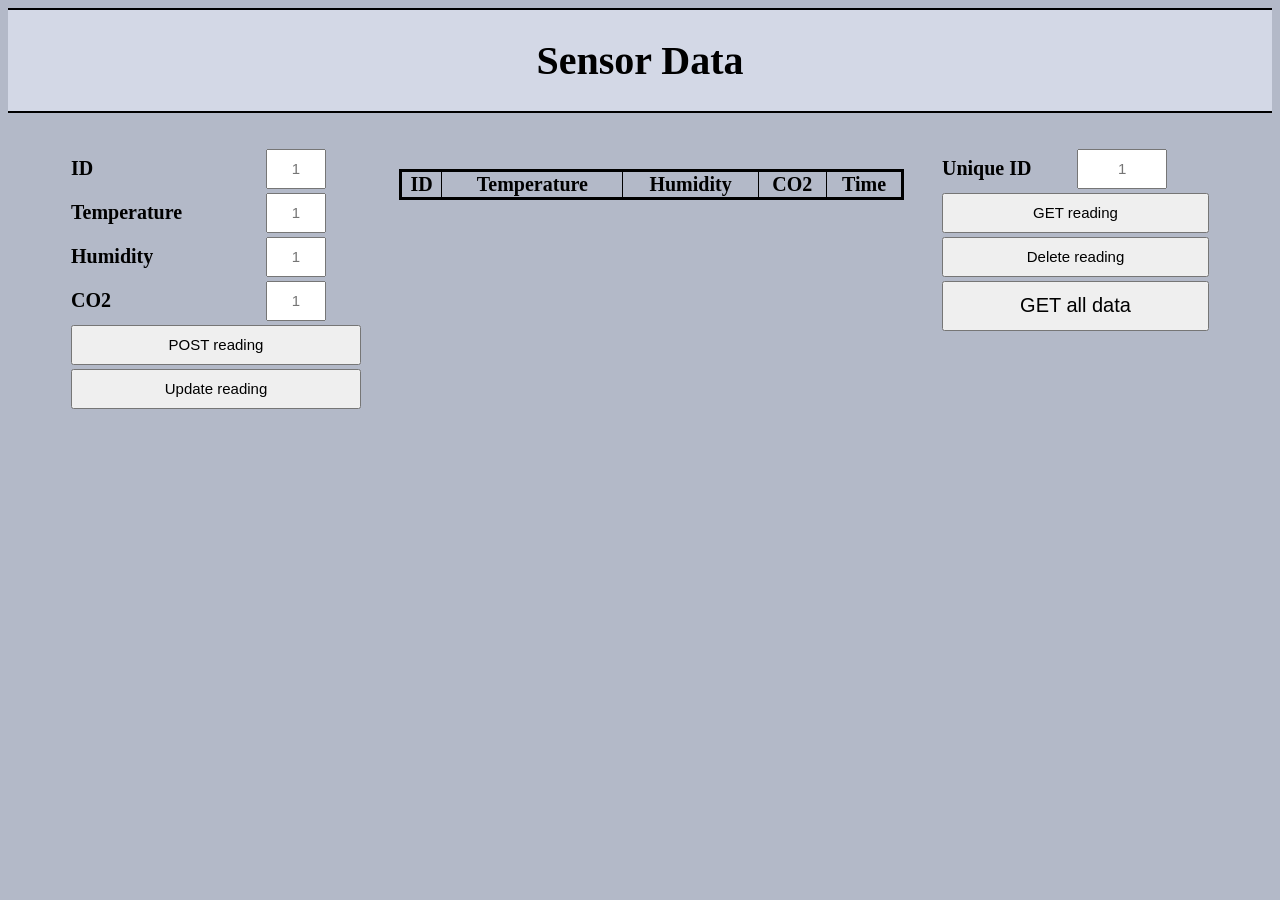
<file: index.html>
<!DOCTYPE html>
<head>
  <meta charset="UTF-8">

  <title>SensorData</title>
  <link rel="stylesheet" type="text/css" href="style.css">
  </head>
  
<html>
<body style="background-color:#b3b9c8;font-size: 20px;">

<div  id="title">
<h1 style="font-size:40px;" align="center">Sensor Data</h1>
</div>

<br>

<table id ="singleGetDelete" style="float: right ; ">
  

  <tr>
    <th align="left">Unique ID </th>
    <td><input id = "input1" placeholder="1"></td>
  </tr>

  <tr>
    <td colspan="2">
    <button type="button" onclick="loadData()" id="get1">GET reading</button>
    </td> 
  </tr>

  <tr>
    <td colspan="2">
    <button type="button" onclick="deleteData()" id="delete">Delete reading</button>
    </td> 
  </tr>
  
  <tr>
    <td colspan="2">
      <button type="button" onclick="loadAllData()" id="get">GET all data</button>
    </td> 
  </tr>

</table>

<table id ="PostPut" style="float: left;" >
  <tr>
    <th>ID &nbsp</th>
    <td><input id = "idInput" placeholder="1"></td>
  </tr>

  <tr>
    <th>Temperature &nbsp</th>
    <td><input id = "tempInput" placeholder="1"></td>
  </tr>
 
  <tr>
    <th>Humidity &nbsp</th>
    <td><input id = "humInput" placeholder="1"></td>
  </tr>
  
  <tr>
    <th>CO2 &nbsp</th>
    <td><input id = "co2Input" placeholder="1"></td>
  </tr>

  <tr>
    <td colspan="2">
    <button type="button" onclick="postData()" id="post">POST reading</button>
    </td>
  </tr>
  
  <tr>
    <td colspan="2">
   <button type="button" onclick="updateData()" id="update">Update reading</button>
   </td>
 </tr>

</table>

<br>

<table style="font-size: 20px;" id ="dataTable" align="center" border="1px" >
  <tr>
    <th>ID</th>
    <th>Temperature</th>
    <th>Humidity</th>
    <th>CO2</th>
    <th>Time</th>
  </tr>
</table>

<script src="main.js"></script>

</body>
</html>
</file>
<file: style.css>
#title{
  background-color: #d3d8e6;
  border-top: 2px solid black;
  border-bottom: 2px solid black;
}
#dataTable{
    width: 40%;
    text-align: center;
    border: 3px solid black;
    border-collapse: collapse;
}
#dTtr{
  
  border: 3px solid black;
}
#singleGetDelete{
  padding-right: 60px;
  text-align: center;
  width: 20%;
}
#PostPut{
  padding-left: 60px;
  text-align: center;
  width: 20%;
}
#singleGetDelete{
    
  text-align: left;
}
#PostPut{
    
  text-align: left;
}
table {
  table-layout: auto;

  margin-top: 10px;

  border-color: black;
}   
#input1{
  width: 90px;
  height: 40px;
  font-size: 15px;
  text-align: center;
  box-sizing: border-box;
}

#idInput{
  width: 60px;
  height: 40px;
  font-size: 15px;
  text-align: center;
  box-sizing: border-box;
}
#tempInput{
  width: 60px;
  height: 40px;
  font-size: 15px;
  text-align: center; 
  box-sizing: border-box;
}
#humInput{
  width: 60px;
  height: 40px;
  font-size: 15px;
  text-align: center;
  box-sizing: border-box;
}
#co2Input{
  width: 60px;
  height: 40px;
  font-size: 15px;
  text-align: center;
  box-sizing: border-box;
}
#get{
  width: 267px;
  height: 50px;
  font-size: 20px;
  box-sizing: border-box;
  box-sizing: border-box;
}
#get1{
  width: 267px;
  height: 40px;
  font-size: 15px;
  box-sizing: border-box;
}
#delete{
  width: 267px;
  height: 40px;
  font-size: 15px;
  box-sizing: border-box;
}
#post{
  width: 290px;
  height: 40px;
  font-size: 15px;
  box-sizing: border-box;
}
#update{
    width: 290px;
    height: 40px;
    font-size: 15px;
  box-sizing: border-box;
}
</file>
